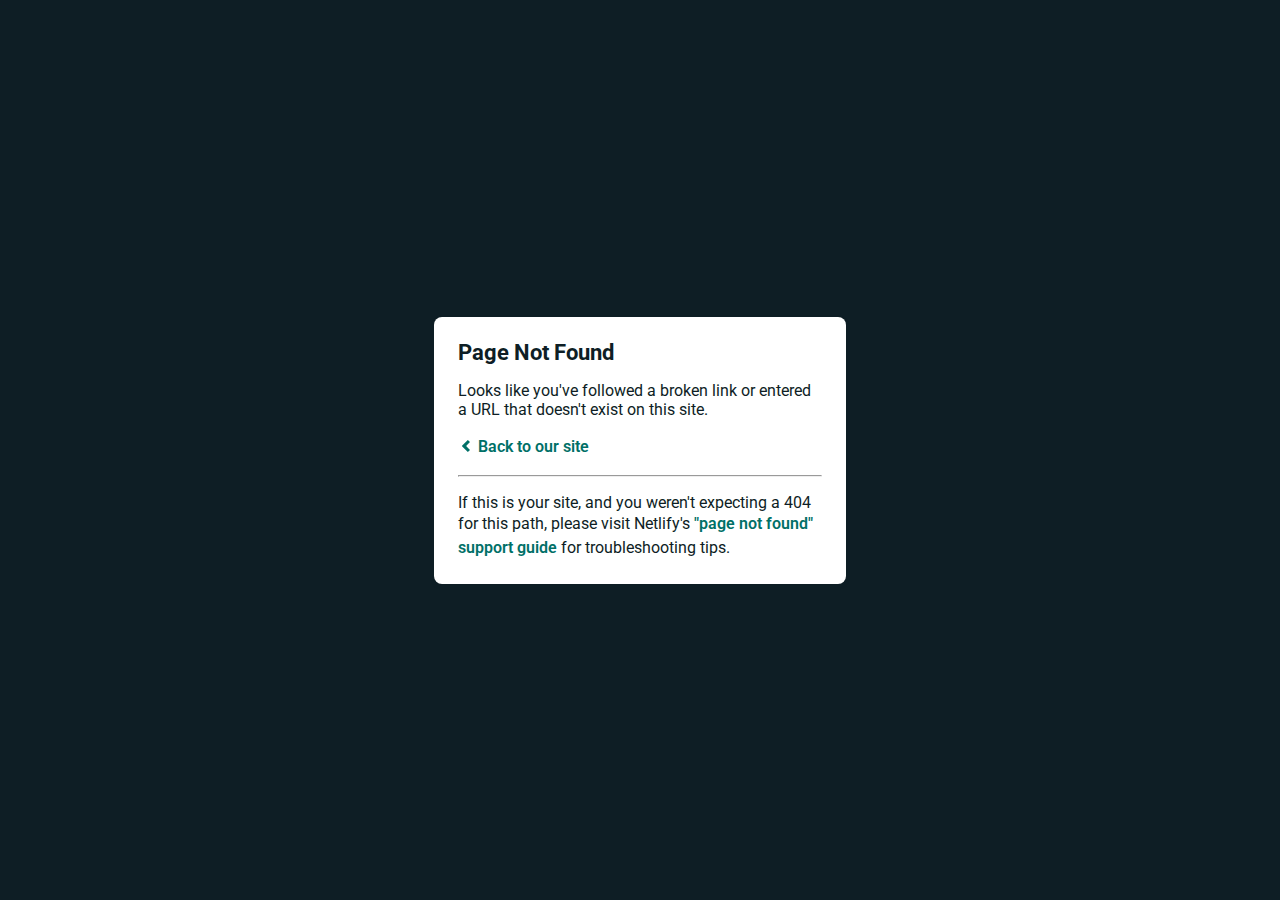
<file: cdn-cgi/scripts/5c5dd728/cloudflare-static/email-decode.min.html>
<!DOCTYPE html>
<html>
  <head>
    <meta charset="utf-8">
    <meta name="viewport" content="width=device-width, initial-scale=1.0, maximum-scale=1.0, user-scalable=no">

    <title>Page Not Found</title>
    <link href='https://fonts.googleapis.com/css?family=Roboto:400,700&subset=latin,latin-ext' rel='stylesheet' type='text/css'>
    <style>
    body {
      font-family: -apple-system, BlinkMacSystemFont, "Segoe UI", Roboto, Helvetica, Arial, sans-serif, "Apple Color Emoji", "Segoe UI Emoji", "Segoe UI Symbol";
      background: rgb(14, 30, 37);
      color: white;
      overflow: hidden;
      margin: 0;
      padding: 0;
    }

    h1 {
      margin: 0;
      font-size: 22px;
      line-height: 24px;
    }

    .main {
      position: relative;
      display: flex;
      flex-direction: column;
      align-items: center;
      justify-content: center;
      height: 100vh;
      width: 100vw;
    }

    .card {
      position: relative;
      display: flex;
      flex-direction: column;
      width: 75%;
      max-width: 364px;
      padding: 24px;
      background: white;
      color: rgb(14, 30, 37);
      border-radius: 8px;
      box-shadow: 0 2px 4px 0 rgba(14, 30, 37, .16);
    }

    a {
      margin: 0;
      text-decoration: none;
      font-weight: 600;
      line-height: 24px;
      color: #007067;
    }

    a svg {
      position: relative;
      top: 2px;
    }

    a:hover,
    a:focus {
      text-decoration: underline;
      text-decoration-color: #f4bb00;
    }

    a:hover svg path{
      fill: #007067;
    }

    p:last-of-type {
      margin-bottom: 0;
    }

    </style>
  </head>
  <body>
    <div class="main">
      <div class="card">
        <div class="header">
          <h1>Page Not Found</h1>
        </div>
        <div class="body">
          <p>Looks like you've followed a broken link or entered a URL that doesn't exist on this site.</p>
          <p>
            <a id="back-link" href="/">
              <svg xmlns="http://www.w3.org/2000/svg" width="16" height="16" viewBox="0 0 16 16">
                <path fill="#007067" d="M11.9998836,4.09370803 L8.55809517,7.43294953 C8.23531459,7.74611298 8.23531459,8.25388736 8.55809517,8.56693769 L12,11.9062921 L9.84187871,14 L4.24208544,8.56693751 C3.91930485,8.25388719 3.91930485,7.74611281 4.24208544,7.43294936 L9.84199531,2 L11.9998836,4.09370803 Z"/>
              </svg>
              Back to our site
             </a>
          </p>
          <hr><p>If this is your site, and you weren't expecting a 404 for this path, please visit Netlify's <a href="https://answers.netlify.com/t/support-guide-i-ve-deployed-my-site-but-i-still-see-page-not-found/125?utm_source=404page&utm_campaign=community_tracking">"page not found" support guide</a> for troubleshooting tips.
          </p>
        </div>
      </div>
    </div>
    <script>
      (function() {
        if (document.referrer && document.location.host && document.referrer.match(new RegExp("^https?://" + document.location.host))) {
          document.getElementById("back-link").setAttribute("href", document.referrer);
        }
      })();
    </script>
  </body>
</html>
</file>
